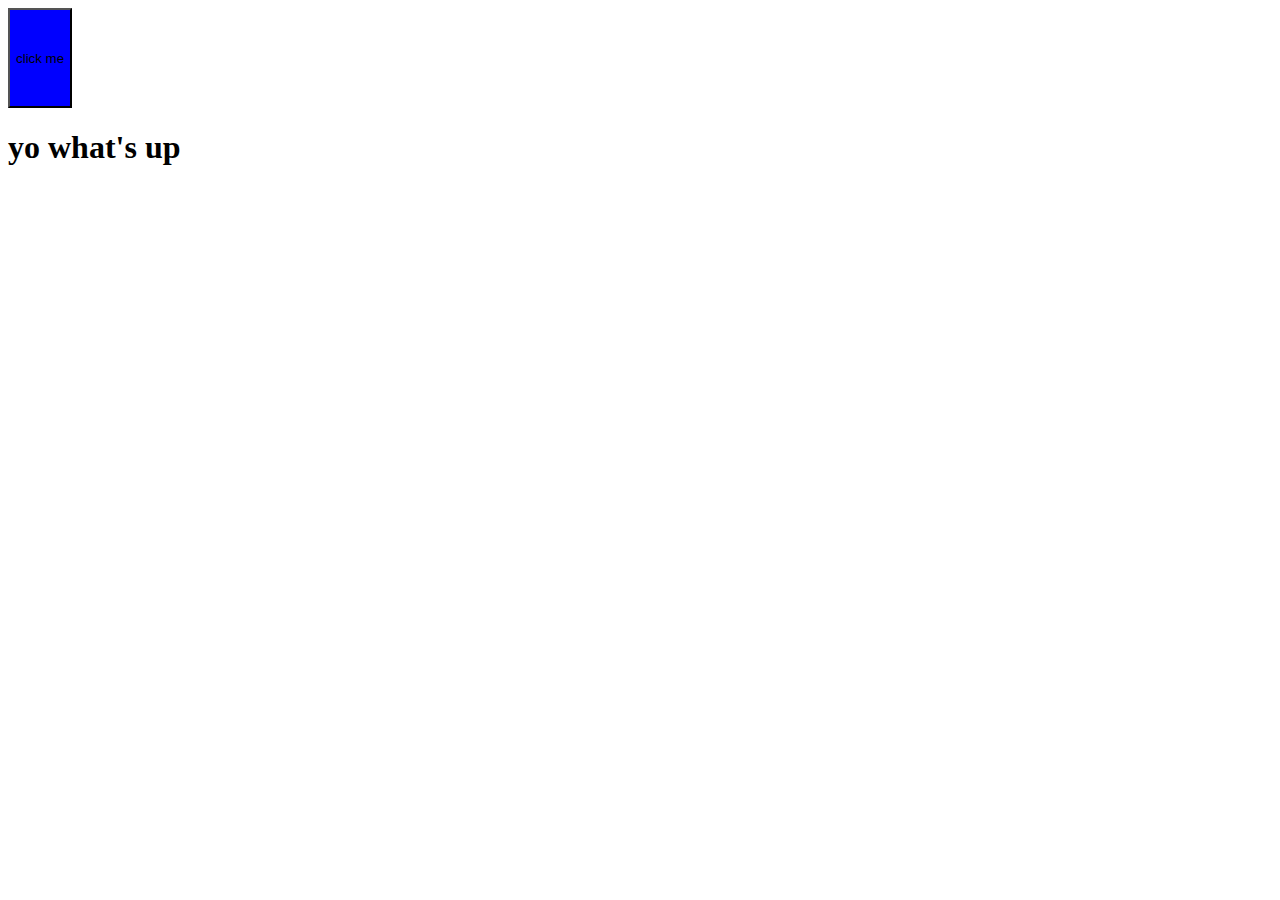
<file: about.html>
<!DOCTYPE html>
<html lang="en">
<head>
    <meta charset="UTF-8">
    <meta http-equiv="X-UA-Compatible" content="IE=edge">
    <meta name="viewport" content="width=device-width, initial-scale=1.0">
    <link rel="stylesheet" href="./css/style.css">
    <link rel="stylesheet" href="./css/about.css">
    <title>about</title>
</head>
<body>
   <button>click me</button>
  <h1>yo what's up</h1>  






</body>
</html>
</file>
<file: css/style.css>
nav{
    height: 100px;
    background-color: aqua;
}
button{
    height: 100px;
    background-color: orange;
}
header{
    height: 75vh;
    background-image: url(https://images.unsplash.com/photo-1517960413843-0aee8e2b3285?ixlib=rb-1.2.1&ixid=MnwxMjA3fDB8MHxleHBsb3JlLWZlZWR8Mnx8fGVufDB8fHx8&w=1000&q=80);
}
section{
    background-color: red;
    column-count: 3;
}

div{
    height: 300px;
    background-color: azure;
    margin: 10px;
}

.gallery-img-one{
    background-image: url(https://images.pexels.com/photos/13440765/pexels-photo-13440765.jpeg?auto=compress&cs=tinysrgb&w=600&lazy=load);
}
.gallery-img-two{
    height: 100px;
}
</file>
<file: css/about.css>
button{
    background-color: blue;
}
</file>
